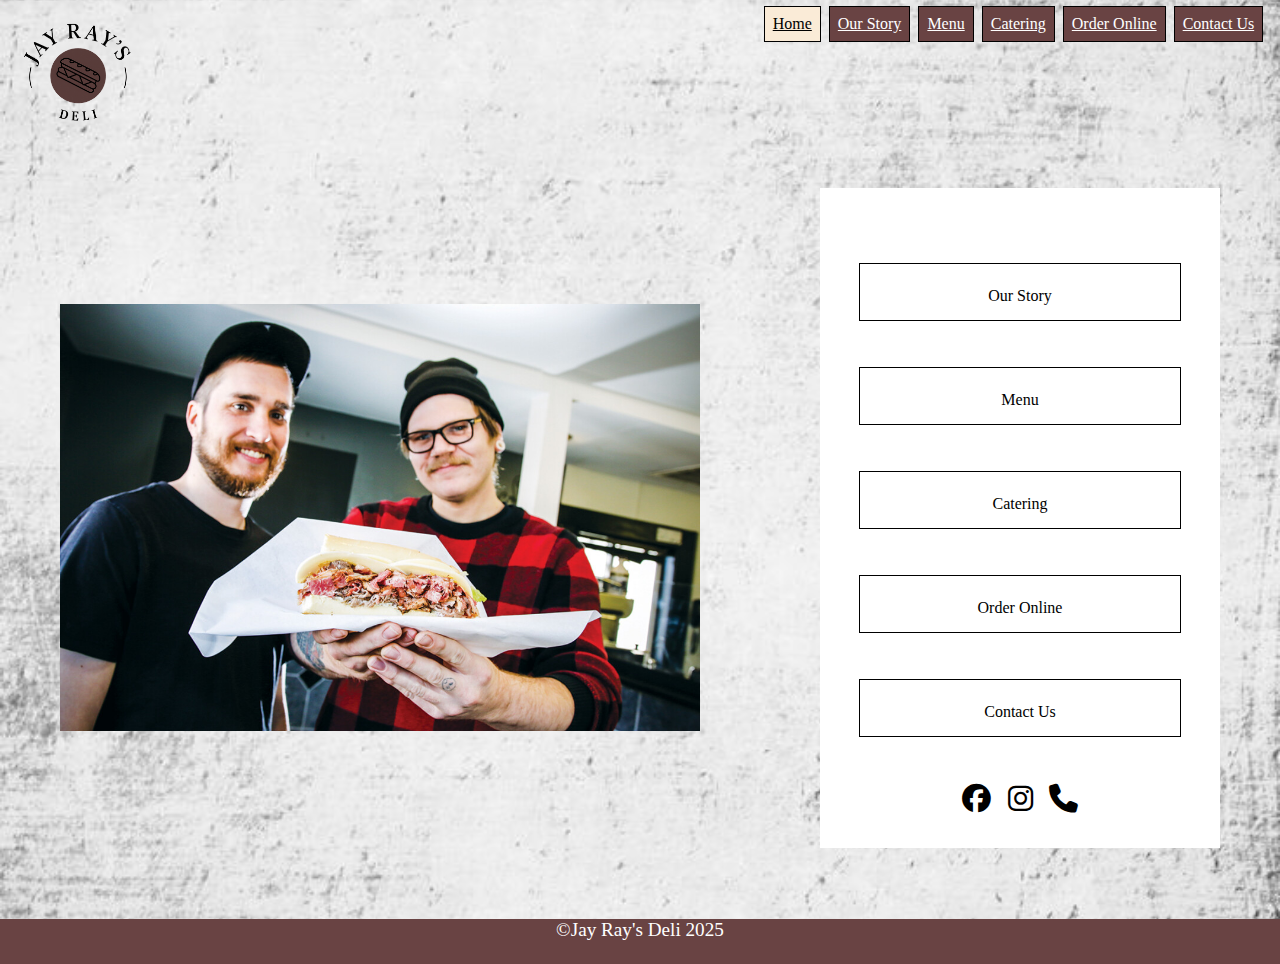
<file: index.html>
<!DOCTYPE html>
<html lang="en">
<head>
    <meta charset="UTF-8">
    <meta name="viewport" content="width=device-width, initial-scale=1.0">
    <link rel="stylesheet" href="main-style.css">
    <link rel="stylesheet" href="https://cdnjs.cloudflare.com/ajax/libs/font-awesome/6.7.2/css/all.min.css">
    <title>Jay Ray's Deli</title>
</head>
<body>
    <header>
        <div class="logo"><img src="logo.png" alt="Sub sandwhich in a brown circle with Jay Ray's Deli surrounding it"></div>
        <div class="nav">
            <ul class="nav-menu">
                <li class="nav-item"><a href="index.html" class="active">Home</a></li>
                <li class="nav-item"><a href="our-story.html">Our Story</a></li>
                <li class="nav-item"><a href="menu.html">Menu</a></li>
                <li class="nav-item"><a href="catering.html">Catering</a></li>
                <li class="nav-item"><a href="order-online.html">Order Online</a></li>
                <li class="nav-item"><a href="contact-us.html">Contact Us</a></li>
            </ul>
        </div>
    </header>
    <main>
        <img src="110484_110484_700_Jay_Rays_Deli_2019_AndreaP_1.jpg" alt="Two guys holding a sandwhich" class="main-img">
        <div class="link-menu">
            <div class="menu-items">
                <a href="our-story.html">Our Story</a>
                <a href="menu.html">Menu</a>
                <a href="catering.html">Catering</a>
                <a href="order-online.html">Order Online</a>
                <a href="contact-us.html">Contact Us</a>
            </div>
            <div class="social-links">
                <a href="https://www.facebook.com/jayraysdeli/"><i class="fa-brands fa-facebook"></i></a>
                <a href="https://www.instagram.com/"><i class="fa-brands fa-instagram"></i></a>
                <a href="tel:7155145736"><i class="fa-solid fa-phone"></i></a>
            </div>
        </div>
        </main>
    <footer style="height: 5vh; background-color: #694343; color: white; font-size: 1.2rem; text-align: center; width: 100%;">
        <p>&copy;Jay Ray's Deli 2025</p>
    </footer>
</body>
</html>
</file>
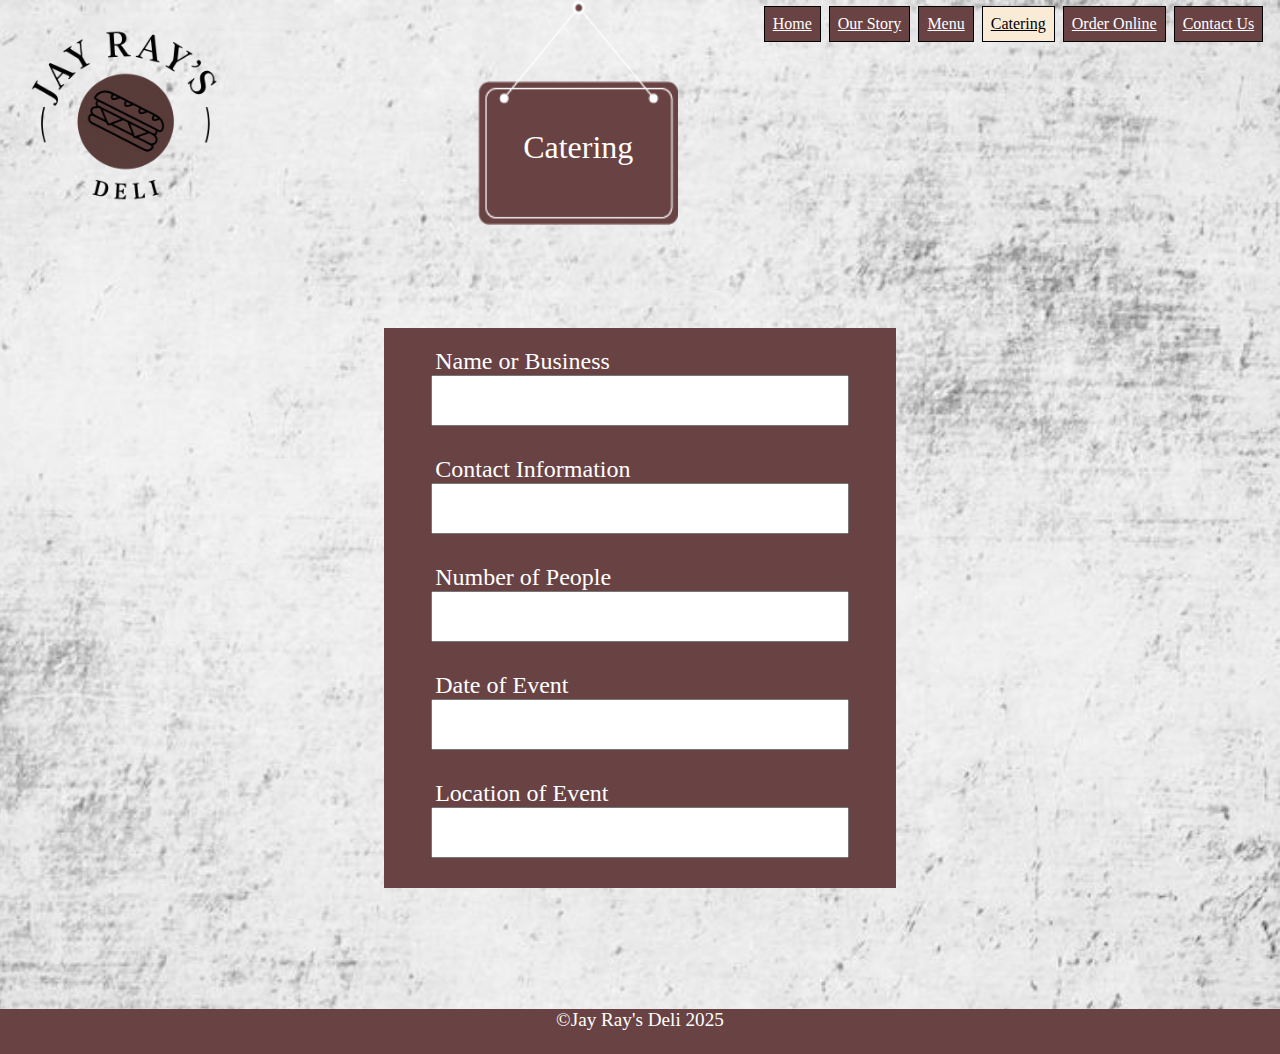
<file: catering.html>
<!DOCTYPE html>
<html lang="en">
<head>
    <meta charset="UTF-8">
    <meta name="viewport" content="width=device-width, initial-scale=1.0">
    <link rel="stylesheet" href="catering-style.css">
    <link rel="stylesheet" href="https://cdnjs.cloudflare.com/ajax/libs/font-awesome/6.7.2/css/all.min.css">
    <title>Jay Ray's Deli</title>
</head>
<body>
    <header>
        <div class="logo"><img src="logo.png" alt="Sub sandwhich in a brown circle with Jay Ray's Deli surrounding it"></div>
        <div class="sign-title">
            <h1>Catering</h1>
        </div>
        <div class="nav">
            <ul class="nav-menu">
                <li class="nav-item"><a href="index.html">Home</a></li>
                <li class="nav-item"><a href="our-story.html">Our Story</a></li>
                <li class="nav-item"><a href="menu.html">Menu</a></li>
                <li class="nav-item"><a href="catering.html" class="active">Catering</a></li>
                <li class="nav-item"><a href="order-online.html">Order Online</a></li>
                <li class="nav-item"><a href="contact-us.html">Contact Us</a></li>
            </ul>
        </div>
    </header>
    <main>
        <form action="#">
            <label for="Name">Name or Business</label>
                <input type="text" id="Name" name="Name">
            <label for="Email">Contact Information</label>
                <input type="text" id="Email" name="Contact Information" >
            <label for="guests">Number of People</label>
                <input type="number" min="0" max="65" id="guests" name="Number of people">
            <label for="Date">Date of Event</label>
                <input type="text" id="Date" name="Date">
            <label for="Location">Location of Event</label>
                <input type="text" id="Location" name="Location">
        </form>
    </main>
    <footer style="height: 5vh; background-color: #694343; color: white; font-size: 1.2rem; text-align: center; width: 100%;">
        <p>&copy;Jay Ray's Deli 2025</p>
    </footer>
</body>
</html>
</file>
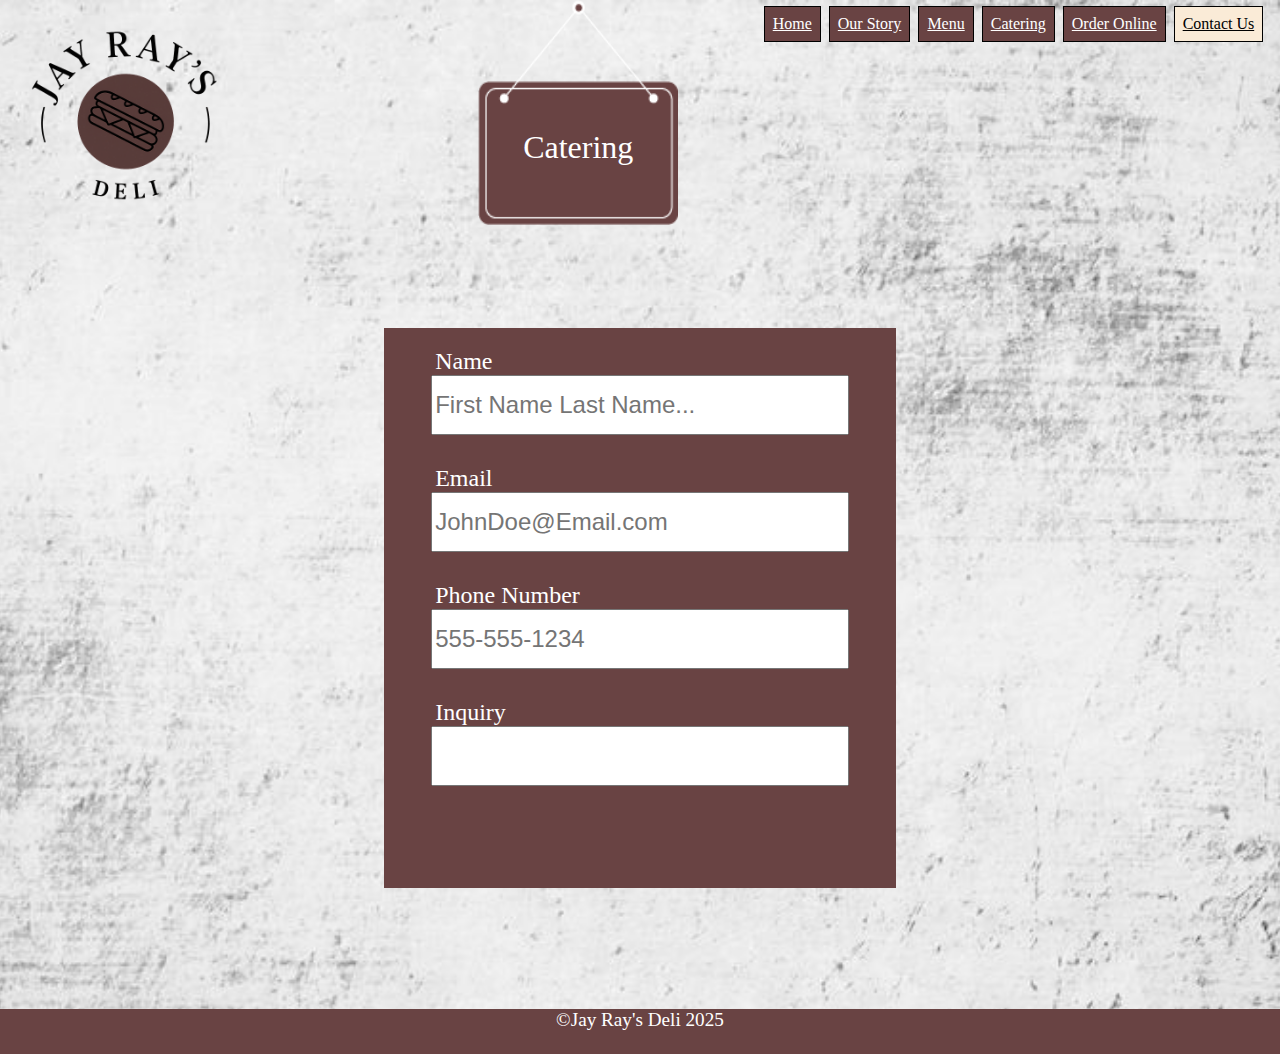
<file: contact-us.html>
<!DOCTYPE html>
<html lang="en">
<head>
    <meta charset="UTF-8">
    <meta name="viewport" content="width=device-width, initial-scale=1.0">
    <link rel="stylesheet" href="contact-style.css">
    <link rel="stylesheet" href="https://cdnjs.cloudflare.com/ajax/libs/font-awesome/6.7.2/css/all.min.css">
    <title>Jay Ray's Deli</title>
</head>
<body>
    <header>
        <div class="logo"><img src="logo.png" alt="Sub sandwhich in a brown circle with Jay Ray's Deli surrounding it"></div>
        <div class="sign-title">
            <h1>Catering</h1>
        </div>
        <div class="nav">
            <ul class="nav-menu">
                <li class="nav-item"><a href="index.html">Home</a></li>
                <li class="nav-item"><a href="our-story.html">Our Story</a></li>
                <li class="nav-item"><a href="menu.html">Menu</a></li>
                <li class="nav-item"><a href="catering.html">Catering</a></li>
                <li class="nav-item"><a href="order-online.html">Order Online</a></li>
                <li class="nav-item"><a href="contact-us.html" class="active">Contact Us</a></li>
            </ul>
        </div>
    </header>
    <main>
        <form action="#">
            <label for="Name">Name</label>
                <input type="text" id="Name" name="Name" placeholder="First Name Last Name...">
            <label for="Email">Email</label>
                <input type="email" id="Email" name="email" placeholder="JohnDoe@Email.com">
            <label for="Phone">Phone Number</label>
                <input type="tel" id="phone" name="phone" pattern="[0-9]{3}-[0-9]{3}-{0-9}{4}" placeholder="555-555-1234">
            <label for="guests">Inquiry</label>
                <input type="text" id="Inquiry" name="Inquiry">
        </form>
    </main>
    <footer style="height: 5vh; background-color: #694343; color: white; font-size: 1.2rem; text-align: center; width: 100%;">
        <p>&copy;Jay Ray's Deli 2025</p>
    </footer>
</body>
</html>
</file>
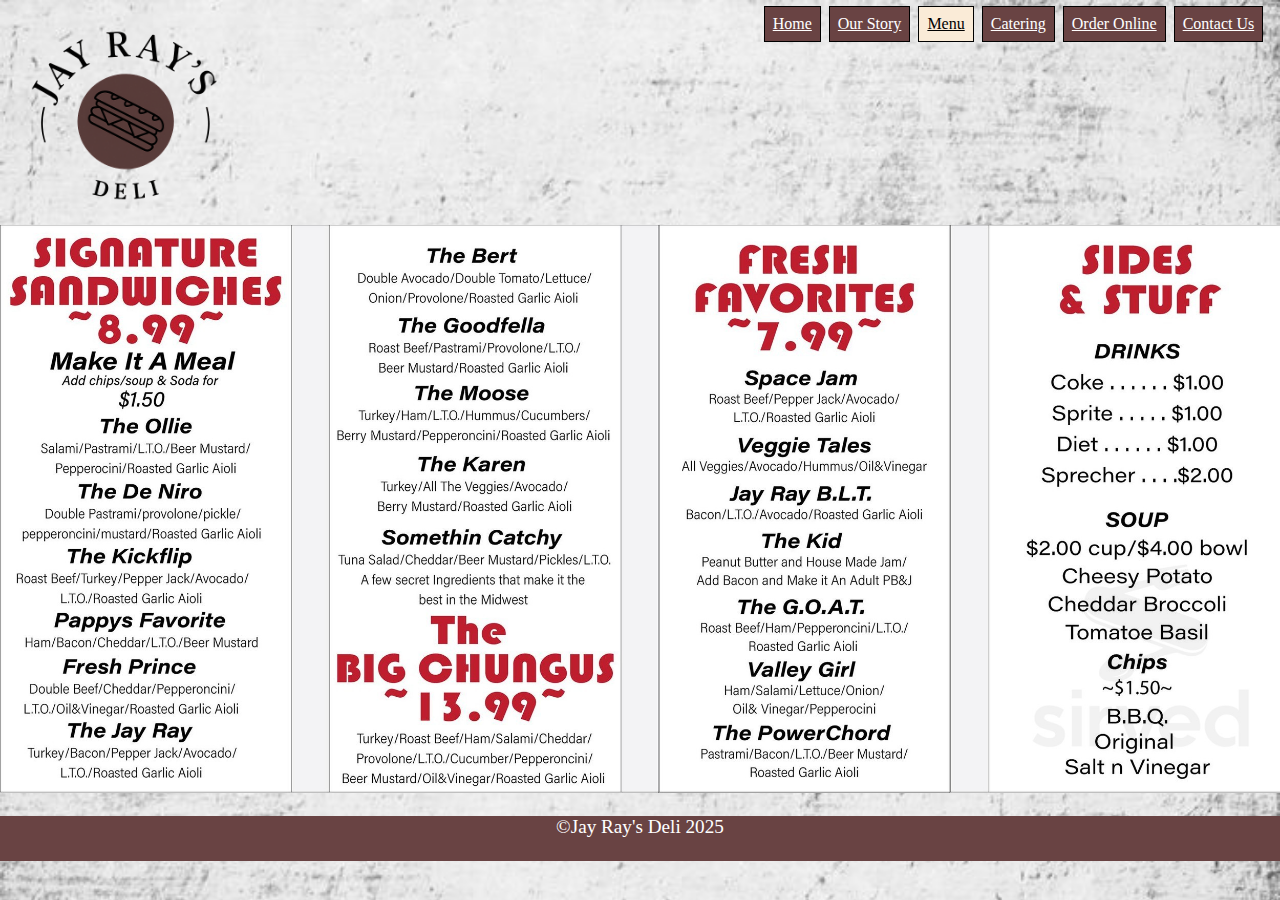
<file: menu.html>
<!DOCTYPE html>
<html lang="en">
<head>
    <meta charset="UTF-8">
    <meta name="viewport" content="width=device-width, initial-scale=1.0">
    <link rel="stylesheet" href="menu-style.css">
    <link rel="stylesheet" href="https://cdnjs.cloudflare.com/ajax/libs/font-awesome/6.7.2/css/all.min.css">
    <title>Jay Ray's Deli</title>
</head>
<body>
    <header>
        <div class="logo"><img src="logo.png" alt="Sub sandwhich in a brown circle with Jay Ray's Deli surrounding it"></div>
        <div class="nav">
            <ul class="nav-menu">
                <li class="nav-item"><a href="index.html">Home</a></li>
                <li class="nav-item"><a href="our-story.html">Our Story</a></li>
                <li class="nav-item"><a href="menu.html" class="active">Menu</a></li>
                <li class="nav-item"><a href="catering.html">Catering</a></li>
                <li class="nav-item"><a href="order-online.html">Order Online</a></li>
                <li class="nav-item"><a href="contact-us.html">Contact Us</a></li>
            </ul>
        </div>
    </header>
    <main>
        <img src="614dd2dcf1c10.jpg" alt="Jay Rays Menu" class="menu-img">
    </main>
    <footer style="height: 5vh; background-color: #694343; color: white; font-size: 1.2rem; text-align: center; width: 100%;">
        <p>&copy;Jay Ray's Deli 2025</p>
    </footer>
</body>
</html>
</file>
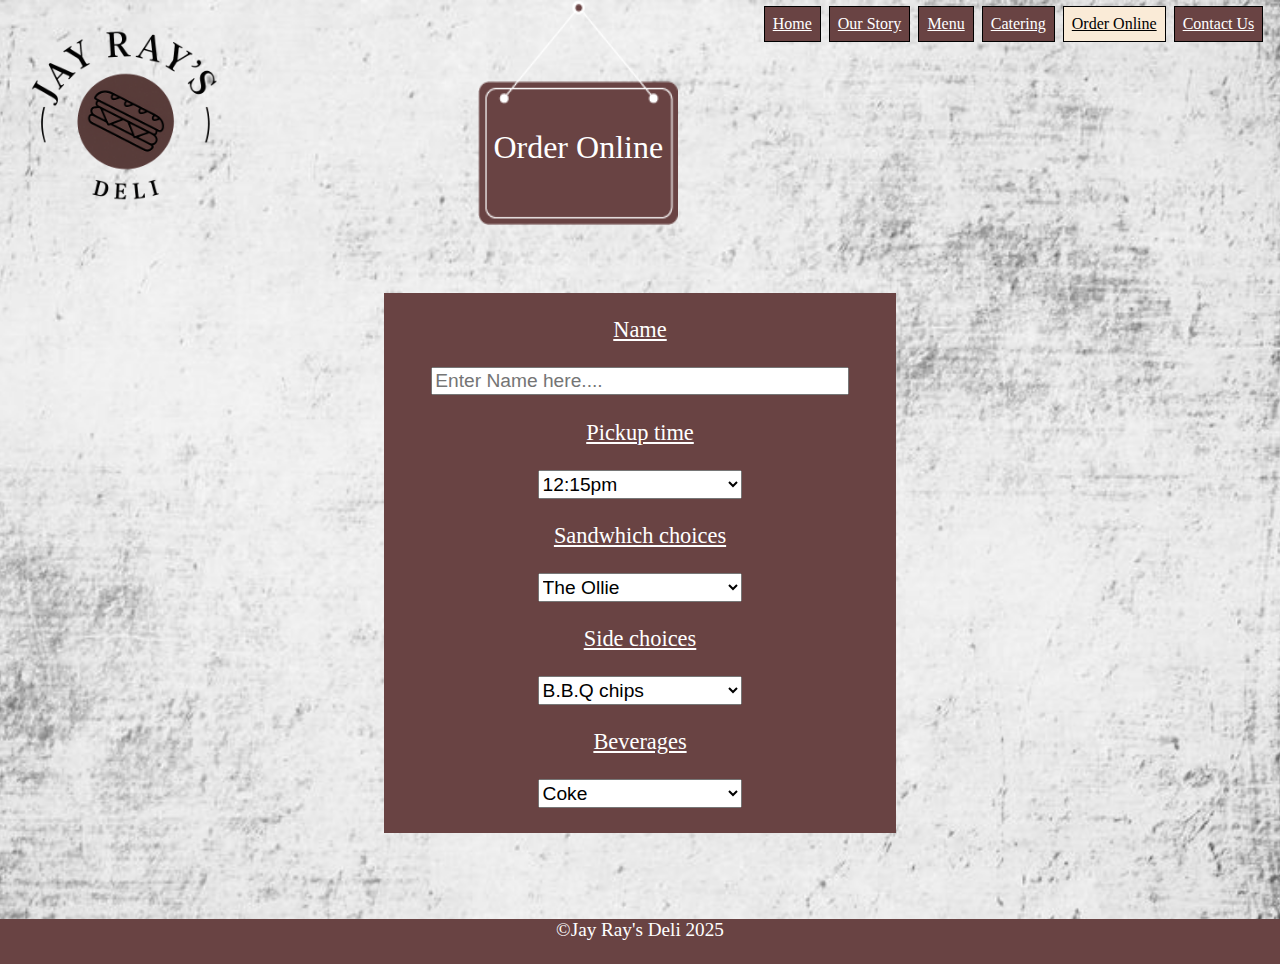
<file: order-online.html>
<!DOCTYPE html>
<html lang="en">
<head>
    <meta charset="UTF-8">
    <meta name="viewport" content="width=device-width, initial-scale=1.0">
    <link rel="stylesheet" href="order-style.css">
    <link rel="stylesheet" href="https://cdnjs.cloudflare.com/ajax/libs/font-awesome/6.7.2/css/all.min.css">
    <title>Jay Ray's Deli</title>
</head>
<body>
    <header>
        <div class="logo"><img src="logo.png" alt="Sub sandwhich in a brown circle with Jay Ray's Deli surrounding it"></div>
        <div class="sign-title">
            <h1>Order Online</h1>
        </div>
        <div class="nav">
            <ul class="nav-menu">
                <li class="nav-item"><a href="index.html">Home</a></li>
                <li class="nav-item"><a href="our-story.html">Our Story</a></li>
                <li class="nav-item"><a href="menu.html">Menu</a></li>
                <li class="nav-item"><a href="catering.html">Catering</a></li>
                <li class="nav-item"><a href="order-online.html" class="active">Order Online</a></li>
                <li class="nav-item"><a href="contact-us.html">Contact Us</a></li>
            </ul>
        </div>
    </header>
    <main>
        <form action="#">
            <label for="Name">Name</label>
            <input type="text" id="Name" name="Name" placeholder="Enter Name here....">
            <label for="time">Pickup time</label>
                <select id="time" name="time">
                <option value="time">12:15pm</option>
                <option value="time">12:20pm</option>
                <option value="time">12:25pm</option>
                <option value="time">12:30pm</option>
                <option value="time">12:35pm</option>
                <option value="time">12:40pm</option>
                <option value="time">12:45pm</option>
                <option value="time">12:50pm</option>
                <option value="time">12:55pm</option>
                <option value="time">1:00pm</option>
                <option value="time">1:05pm</option>
                <option value="time">1:10pm</option>
                <option value="time">1:15pm</option>
                <option value="time">1:25pm</option>
                <option value="time">1:30pm</option>
                <option value="time">1:35pm</option>
            </select>
            <label for="sandwhich">Sandwhich choices</label>
            <select id="Sandwhich" name="time">
                <option value="sandwhich">The Ollie</option>
                <option value="sandwhich">The De Niro</option>
                <option value="sandwhich">The Kickflip</option>
                <option value="sandwhich">Pappys Favorite</option>
                <option value="sandwhich">Fresh Prince</option>
                <option value="sandwhich">The Jay Ray</option>
                <option value="sandwhich">The Bert</option>
                <option value="sandwhich">The Goodfella</option>
                <option value="sandwhich">The Moose</option>
                <option value="sandwhich">The Karen</option>
                <option value="sandwhich">Something Catchy</option>
                <option value="sandwhich">The Big Chungus</option>
                <option value="sandwhich">The Bert</option>
                <option value="sandwhich">Space Jam</option>
                <option value="sandwhich">Veggie Tales</option>
                <option value="sandwhich">Jay Ray B.L.T</option>
                <option value="sandwhich">Something Catchy</option>
                <option value="sandwhich">The Kid</option>
                <option value="sandwhich">The G.O.A.T</option>
                <option value="sandwhich">Valley Girl</option>
                <option value="sandwhich">The Powerchord</option>
            </select>
            <label for="side">Side choices</label>
            <select id="Side" name="side">
                <option value="Side">B.B.Q chips</option>
                <option value="Side">Original chips</option>
                <option value="Side">Salt n Vinegar</option>
                <option value="Side">Cheesy Potato Soup</option>
                <option value="Side">Cheddar Broccoli Soup</option>
                <option value="Side">Tomatoe Basil</option>
            </select>
            <label for="Drink">Beverages</label>
            <select id="Drink" name="Drink">
                <option value="Drink">Coke</option>
                <option value="Drink">Sprite</option>
                <option value="Drink">Diet</option>
                <option value="Drink">Sprecher</option>
            </select>
        </form>
    </main>
    <footer style="height: 5vh; background-color: #694343; color: white; font-size: 1.2rem; text-align: center; width: 100%;">
        <p>&copy;Jay Ray's Deli 2025</p>
    </footer>
</body>
</html>
</file>
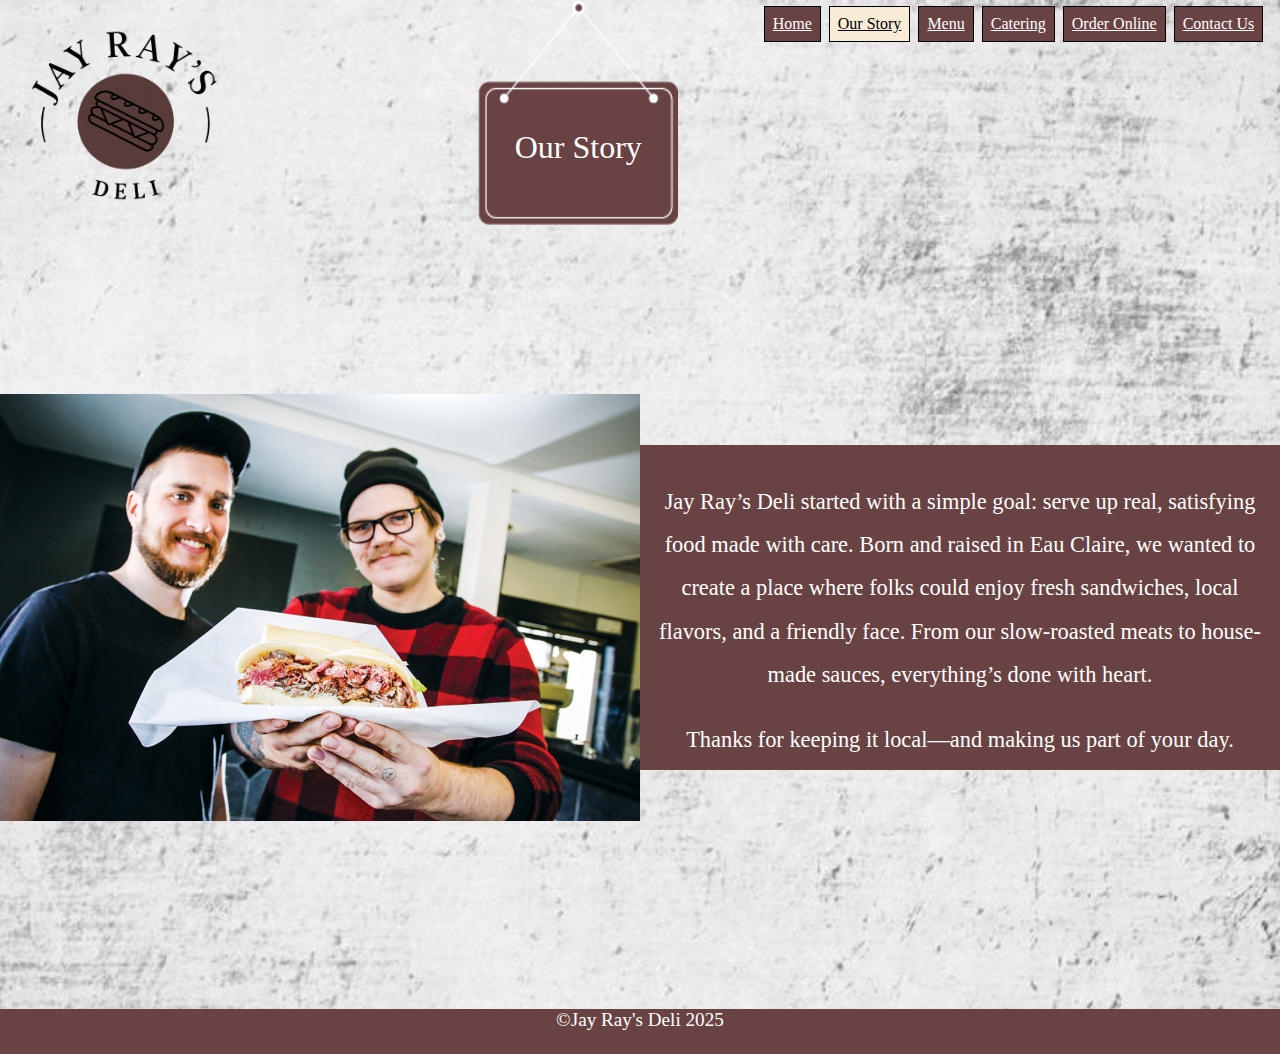
<file: our-story.html>
<!DOCTYPE html>
<html lang="en">
<head>
    <meta charset="UTF-8">
    <meta name="viewport" content="width=device-width, initial-scale=1.0">
    <link rel="stylesheet" href="story-style.css">
    <link rel="stylesheet" href="https://cdnjs.cloudflare.com/ajax/libs/font-awesome/6.7.2/css/all.min.css">
    <title>Jay Ray's Deli</title>
</head>
<body>
    <header>
        <div class="logo"><img src="logo.png" alt="Sub sandwhich in a brown circle with Jay Ray's Deli surrounding it"></div>
        <div class="sign-title">
            <h1>Our Story</h1>
        </div>
        <div class="nav">
            <ul class="nav-menu">
                <li class="nav-item"><a href="index.html">Home</a></li>
                <li class="nav-item"><a href="our-story.html" class="active">Our Story</a></li>
                <li class="nav-item"><a href="menu.html">Menu</a></li>
                <li class="nav-item"><a href="catering.html">Catering</a></li>
                <li class="nav-item"><a href="order-online.html">Order Online</a></li>
                <li class="nav-item"><a href="contact-us.html">Contact Us</a></li>
            </ul>
        </div>
    </header>
    <main>
        <img src="110484_110484_700_Jay_Rays_Deli_2019_AndreaP_1.jpg" alt="Two guys holding a sandwhich" class="main-img">
        <div class="hero-text">
            <p>
                Jay Ray’s Deli started with a simple goal: serve up real, satisfying food made with care. Born and raised in Eau Claire, we wanted to create a place where folks could enjoy fresh sandwiches, local flavors, and a friendly face. From our slow-roasted meats to house-made sauces, everything’s done with heart.
            </p>
            <p>Thanks for keeping it local—and making us part of your day.</p>
        </div>
    </main>
    <footer style="height: 5vh; background-color: #694343; color: white; font-size: 1.2rem; text-align: center; width: 100%;">
        <p>&copy;Jay Ray's Deli 2025</p>
    </footer>
</body>
</html>
</file>
<file: main-style.css>
body {
    margin: 0;
    padding: 0;
    background-image: url("textured-background.jpg");
    background-size: contain;
}

header {
    height: 15vh;
    width: 100%;
    display: flex;
    flex-flow: row nowrap;
    justify-content: space-between;
}

header .logo {
    margin: 1% 0 0 1%;
    height: inherit;
    width: 30%;
}

.logo img {
    height: 130px;
    width: auto;
}

header .nav {
    width: fit-content;
    height: fit-content;
    margin: 0.5% 1% 0 0;
}

.nav .nav-menu {
    list-style-type: none;
    margin: 0;
    padding: 0;
}

.nav-menu .nav-item {
    display: inline;
    float: left;
}

.nav-item a {
    display: block;
    padding: 0.5rem;
    background-color: #694343;
    border: 1px solid black;
    margin: 0 4px;
    color: white;
}

.nav-item a:hover {
    background-color: antiquewhite;
    color: black;
    padding: 10px;
}

.nav-item .active {
    color: black;
    background-color: antiquewhite;
}

main {
    height: 85vh;
    display: flex;
    flex-flow: row nowrap;
    justify-content: space-around;
    align-items: center;
}

.main-img {
    height: auto;
    width: 50%;
}

.link-menu {
    width: 300px;
    height: 70vh;
    overflow: hidden;
    background: white;
    display: flex;
    flex-flow: column nowrap;
    justify-content: space-between;
    align-items: center;
    padding: 30px 50px 0;
}

.menu-items {
    width: 80%;
    display: flex;
    flex-flow: column nowrap;
    justify-content: space-evenly;
    align-items: center;
    height: 90%;
}

.menu-items a {
    width: 20rem;
    height: 3.5rem;
    text-align: center;
    line-height: 4rem;
    border: 1px solid black;
    color: black;
    text-decoration: none;
}

.menu-items a:hover {
    background-color: #694343;
    color: white;
    font-size: 1.6rem;
}

.social-links {
    display: flex;
    flex-flow: row nowrap;
    justify-content: space-evenly;
    align-items: center;
    text-align: center;
    width: 50%;
    margin-bottom: 2rem;
    font-size: 1.8rem;
}

.social-links i {
    color: black;
}

.social-links i:hover {
    font-size: 2.1rem;
    color: #694343;
}

@media screen and (max-width: 800px){
    header {
        height: fit-content;
        flex-flow: column nowrap;
        justify-content: center;
        align-items: center;
    }

    header .logo {
        height: 130px;
        width: auto;
    }

    main {
        height: fit-content;
        flex-flow: column nowrap;
        align-items: center;
        margin-top: 1rem;
    }

    .main-img {
        margin-bottom: 2rem;
    }

    .link-menu {
        width: 50%;
        height: 60vh;
    }
}

@media screen and (max-width: 599px) {
    header .nav {
        width: 100%;
    }

    .nav-menu .nav-item {
        float: none;
    }

    .link-menu {
        width: 80%;
        padding: 0;
    }

    .menu-items {
        width: 80%;
        display: flex;
        flex-flow: column nowrap;
        justify-content: space-evenly;
        align-items: center;
        height: 90%;
    }
}
</file>
<file: catering-style.css>
body {
    margin: 0;
    padding: 0;
    background-image: url("textured-background.jpg");
    background-size: cover;
    background-repeat: no-repeat;
    background-position: top;
}

header {
    height: 25vh;
    width: 100%;
    display: flex;
    flex-flow: row nowrap;
    justify-content: space-between;
    overflow: hidden;
}

header .logo {
    margin: 1% 0 0 1%;
    height: inherit;
    width: 30%;
}

.logo img {
    height: inherit;
    width: auto;
}

.sign-title {
    background-image: url("../sign.png");
    background-size: 100% 100%;
    background-repeat: no-repeat;
    width: 200px;
    text-align: center;
    color: white;
}

.sign-title h1 {
    line-height: 28vh;
    font-weight: 400;
}

header .nav {
    width: fit-content;
    height: fit-content;
    margin: 0.5% 1% 0 0;
}

.nav .nav-menu {
    list-style-type: none;
    margin: 0;
    padding: 0;
}

.nav-menu .nav-item {
    display: inline;
    float: left;
}

.nav-item a {
    display: block;
    padding: 8px;
    background-color: #694343;
    border: 1px solid black;
    margin: 0 4px;
    color: white;
}

.nav-item a:hover {
    background-color: antiquewhite;
    color: black;
    padding: 10px;
}

.nav-item .active {
    color: black;
    background-color: antiquewhite;
}

main {
    height: 85vh;
    display: flex;
    justify-content: center;
    align-items: center;
}

form {
    height: 60vh;
    width: 40vw;
    background-color: #694343;
    color: white;
    display: flex;
    flex-flow: column nowrap;
    align-items: center;
    padding-top: 20px;
}

input {
    width: 80%;
    height: 10%;
    margin-bottom: 30px;
}

label {
    font-size: 1.5rem;
    width: 80%;
}

@media screen and (max-width: 800px){
    header {
        height: fit-content;
        flex-flow: column nowrap;
        justify-content: center;
        align-items: center;
    }

    header .logo {
        height: 130px;
        width: auto;
        margin-bottom: 2rem;
    }

    .logo img {
        height: 10rem;
        width: auto;
    }

    .sign-title {
        width: 18rem;
        order:3;
        height: 18rem;
    }

    .sign-title h1 {
        line-height: 22rem;
        font-weight: 400;
    }

     main {
        height: fit-content;
        flex-flow: column nowrap;
        align-items: center;
        margin-top: 1rem;
    }

    form {
        height: fit-content;
        width: 80vw;
    }
}

@media screen and (max-width: 599px) {
    header .nav {
        width: 100%;
    }

    .nav-menu .nav-item {
        float: none;
    }

    .link-menu {
        width: 80%;
        padding: 0;
    }

    .menu-items {
        width: 80%;
        display: flex;
        flex-flow: column nowrap;
        justify-content: space-evenly;
        align-items: center;
        height: 90%;
    }

     .sign-title {
        width: 15rem;
        order:3;
        height: 15rem;
    }

    .sign-title h1 {
        line-height: 18rem;
        font-weight: 400;
    }

    .main-img {
        width: 80%;
    }
}
</file>
<file: contact-style.css>
body {
    margin: 0;
    padding: 0;
    background-image: url("textured-background.jpg");
    background-size: cover;
    background-repeat: no-repeat;
    background-position: top;
}

header {
    height: 25vh;
    width: 100%;
    display: flex;
    flex-flow: row nowrap;
    justify-content: space-between;
    overflow: hidden;
}

header .logo {
    margin: 1% 0 0 1%;
    height: inherit;
    width: 30%;
}

.logo img {
    height: inherit;
    width: auto;
}

.sign-title {
    background-image: url("sign.png");
    background-size: 100% 100%;
    background-repeat: no-repeat;
    width: 200px;
    text-align: center;
    color: white;
}

.sign-title h1 {
    line-height: 28vh;
    font-weight: 400;
}

header .nav {
    width: fit-content;
    height: fit-content;
    margin: 0.5% 1% 0 0;
}

.nav .nav-menu {
    list-style-type: none;
    margin: 0;
    padding: 0;
}

.nav-menu .nav-item {
    display: inline;
    float: left;
}

.nav-item a {
    display: block;
    padding: 8px;
    background-color: #694343;
    border: 1px solid black;
    margin: 0 4px;
    color: white;
}

.nav-item a:hover {
    background-color: antiquewhite;
    color: black;
    padding: 10px;
}

.nav-item .active {
    color: black;
    background-color: antiquewhite;
}

main {
    height: 85vh;
    display: flex;
    justify-content: center;
    align-items: center;
}

form {
    height: 60vh;
    width: 40vw;
    background-color: #694343;
    color: white;
    display: flex;
    flex-flow: column nowrap;
    align-items: center;
    padding-top: 20px;
}

input {
    width: 80%;
    height: 10%;
    margin-bottom: 30px;
    font-size: 1.5rem;
}

label {
    font-size: 1.5rem;
    width: 80%;
}

@media screen and (max-width: 800px){
    header {
        height: fit-content;
        flex-flow: column nowrap;
        justify-content: center;
        align-items: center;
    }

    header .logo {
        height: 130px;
        width: auto;
        margin-bottom: 2rem;
    }

    .logo img {
        height: 10rem;
        width: auto;
    }

    .sign-title {
        width: 18rem;
        order:3;
        height: 18rem;
    }

    .sign-title h1 {
        line-height: 22rem;
        font-weight: 400;
    }

     main {
        height: fit-content;
        flex-flow: column nowrap;
        align-items: center;
        margin-top: 1rem;
    }

    form {
        height: fit-content;
        width: 100vw;
    }
}

@media screen and (max-width: 599px) {
    header .nav {
        width: 100%;
    }

    .nav-menu .nav-item {
        float: none;
    }

    .link-menu {
        width: 80%;
        padding: 0;
    }

    .menu-items {
        width: 80%;
        display: flex;
        flex-flow: column nowrap;
        justify-content: space-evenly;
        align-items: center;
        height: 90%;
    }

     .sign-title {
        width: 15rem;
        order:3;
        height: 15rem;
    }

    .sign-title h1 {
        line-height: 18rem;
        font-weight: 400;
    }

    .main-img {
        width: 80%;
    }
}
</file>
<file: menu-style.css>
body {
    margin: 0;
    padding: 0;
    background-image: url("textured-background.jpg");
    background-size: cover;
    background-repeat: no-repeat;
    background-position: top;
}

header {
    height: 25vh;
    width: 100%;
    display: flex;
    flex-flow: row nowrap;
    justify-content: space-between;
    overflow: hidden;
}

header .logo {
   margin: 1% 0 0 1%;
    height: inherit;
    width: 30%;
}

.logo img {
    height: inherit;
    width: auto;
}

.sign-title {
    background-image: url("sign.png");
    background-size: 100% 100%;
    background-repeat: no-repeat;
    width: 200px;
    text-align: center;
    color: white;
}

.sign-title h1 {
    line-height: 28vh;
    font-weight: 400;
}

header .nav {
    width: fit-content;
    height: fit-content;
    margin: 0.5% 1% 0 0;
}

.nav .nav-menu {
    list-style-type: none;
    margin: 0;
    padding: 0;
}

.nav-menu .nav-item {
    display: inline;
    float: left;
}

.nav-item a {
    display: block;
    padding: 8px;
    background-color: #694343;
    border: 1px solid black;
    margin: 0 4px;
    color: white;
}

.nav-item a:hover {
    background-color: antiquewhite;
    color: black;
    padding: 10px;
}

.nav-item .active {
    color: black;
    background-color: antiquewhite;
}

.menu-img {
    width: 100%;
    height: auto;
}

@media screen and (max-width: 800px){
    header {
        height: fit-content;
        flex-flow: column nowrap;
        justify-content: center;
        align-items: center;
    }

    header .logo {
        height: 130px;
        width: auto;
        margin-bottom: 2rem;
    }

    .logo img {
        height: 10rem;
        width: auto;
    }

    main {
        height: fit-content;
        flex-flow: column nowrap;
        align-items: center;
        margin-top: 1rem;
    }

    .main-img {
        margin-bottom: 2rem;
    }
}

@media screen and (max-width: 599px) {
    header .nav {
        width: 100%;
    }

    .nav-menu .nav-item {
        float: none;
    }

    .link-menu {
        width: 80%;
        padding: 0;
    }

    .menu-items {
        width: 80%;
        display: flex;
        flex-flow: column nowrap;
        justify-content: space-evenly;
        align-items: center;
        height: 90%;
    }

     .sign-title {
        width: 15rem;
        order:3;
        height: 15rem;
    }

    .sign-title h1 {
        line-height: 18rem;
        font-weight: 400;
    }

    .main-img {
        width: 80%;
    }
}
</file>
<file: order-style.css>
body {
    margin: 0;
    padding: 0;
    background-image: url("textured-background.jpg");
    background-size: cover;
    background-repeat: no-repeat;
    background-position: top;
}

header {
    height: 25vh;
    width: 100%;
    display: flex;
    flex-flow: row nowrap;
    justify-content: space-between;
    overflow: hidden;
}

header .logo {
   margin: 1% 0 0 1%;
    height: inherit;
    width: 30%;
}

.logo img {
    height: inherit;
    width: auto;
}

.sign-title {
    background-image: url("sign.png");
    background-size: 100% 100%;
    background-repeat: no-repeat;
    width: 200px;
    text-align: center;
    color: white;
}

.sign-title h1 {
    line-height: 28vh;
    font-weight: 400;
}

header .nav {
    width: fit-content;
    height: fit-content;
    margin: 0.5% 1% 0 0;
}

.nav .nav-menu {
    list-style-type: none;
    margin: 0;
    padding: 0;
}

.nav-menu .nav-item {
    display: inline;
    float: left;
}

.nav-item a {
    display: block;
    padding: 8px;
    background-color: #694343;
    border: 1px solid black;
    margin: 0 4px;
    color: white;
}

.nav-item a:hover {
    background-color: antiquewhite;
    color: black;
    padding: 10px;
}

.nav-item .active {
    color: black;
    background-color: antiquewhite;
}

main {
    height: 75vh;
    display: flex;
    flex-flow: row nowrap;
    justify-content: center;
    align-items: center;
}

form {
    background-color: #694343;
    height: 80%;
    width: 40%;
    display: flex;
    flex-flow: column nowrap;
    justify-content: space-evenly;
    align-items: center;
}

label {
    font-size: 1.4rem;
    color: white;
    width: 80%;
    text-decoration: underline;
    text-align: center;
}

input {
    width: 80%;
    height: 1.4rem;
    font-size: 1.2rem;
}

select {
    width: 40%;
    height: 1.8rem;
    font-size: 1.2rem;
}

@media screen and (max-width: 800px){
    header {
        height: fit-content;
        flex-flow: column nowrap;
        justify-content: center;
        align-items: center;
    }

    header .logo {
        height: 130px;
        width: auto;
        margin-bottom: 2rem;
    }

    .logo img {
        height: 10rem;
        width: auto;
    }

    .sign-title {
        width: 18rem;
        order:3;
        height: 18rem;
    }

    .sign-title h1 {
        line-height: 22rem;
        font-weight: 400;
    }

     main {
        height: fit-content;
        flex-flow: column nowrap;
        align-items: center;
        margin-top: 1rem;
    }

    form {
        height: 80vh;
        width: 80vw;
    }
}

@media screen and (max-width: 599px) {
    header .nav {
        width: 100%;
    }

    .nav-menu .nav-item {
        float: none;
    }

    .link-menu {
        width: 80%;
        padding: 0;
    }

    .menu-items {
        width: 80%;
        display: flex;
        flex-flow: column nowrap;
        justify-content: space-evenly;
        align-items: center;
        height: 90%;
    }

     .sign-title {
        width: 15rem;
        order:3;
        height: 15rem;
    }

    .sign-title h1 {
        line-height: 18rem;
        font-weight: 400;
    }

    .main-img {
        width: 80%;
    }

    select {
        width: 100%;
    }
}
</file>
<file: story-style.css>
body {
    margin: 0;
    padding: 0;
    background-image: url("textured-background.jpg");
    background-size: cover;
    background-repeat: no-repeat;
    background-position: top;
}

header {
    height: 25vh;
    width: 100%;
    display: flex;
    flex-flow: row nowrap;
    justify-content: space-between;
    overflow: hidden;
}

header .logo {
   margin: 1% 0 0 1%;
    height: inherit;
    width: 30%;
}

.logo img {
    height: inherit;
    width: auto;
}

.sign-title {
    background-image: url("sign.png");
    background-size: 100% 100%;
    background-repeat: no-repeat;
    width: 200px;
    text-align: center;
    color: white;
}

.sign-title h1 {
    line-height: 28vh;
    font-weight: 400;
}

header .nav {
    width: fit-content;
    height: fit-content;
    margin: 0.5% 1% 0 0;
}

.nav .nav-menu {
    list-style-type: none;
    margin: 0;
    padding: 0;
}

.nav-menu .nav-item {
    display: inline;
    float: left;
}

.nav-item a {
    display: block;
    padding: 0.5rem;
    background-color: #694343;
    border: 1px solid black;
    margin: 0 4px;
    color: white;
}

.nav-item a:hover {
    background-color: antiquewhite;
    color: black;
    padding: 10px;
}

.nav-item .active {
    color: black;
    background-color: antiquewhite;
}

main {
    height: 85vh;
    display: flex;
    flex-flow: row nowrap;
    justify-content: space-around;
    align-items: center;
}

.main-img {
    height: auto;
    width: 50%;
}

.hero-text {
    width: 50%;
    background-color: #694343;
    color: white;
    height: 300px;
    font-size: 1.4rem;
    text-align: center;
    line-height: 2.7rem;
    padding: 0.8rem;
}


@media screen and (max-width: 800px){
    header {
        height: fit-content;
        flex-flow: column nowrap;
        justify-content: center;
        align-items: center;
    }

    header .logo {
        height: 130px;
        width: auto;
        margin-bottom: 2rem;
    }

    .logo img {
        height: 10rem;
        width: auto;
    }

    .sign-title {
        width: 20rem;
        order:3;
        height: 20rem;
    }

    .sign-title h1 {
        line-height: 25rem;
        font-weight: 400;
    }

     main {
        height: fit-content;
        flex-flow: column nowrap;
        align-items: center;
        margin-top: 1rem;
    }

    .main-img {
        margin-bottom: 2rem;
    }

    .hero-text {
        width: 80%;
        height: fit-content;
    }   
}

@media screen and (max-width: 599px) {
    header .nav {
        width: 100%;
    }

    .nav-menu .nav-item {
        float: none;
    }

    .link-menu {
        width: 80%;
        padding: 0;
    }

    .menu-items {
        width: 80%;
        display: flex;
        flex-flow: column nowrap;
        justify-content: space-evenly;
        align-items: center;
        height: 90%;
    }

     .sign-title {
        width: 15rem;
        order:3;
        height: 15rem;
    }

    .sign-title h1 {
        line-height: 18rem;
        font-weight: 400;
    }

    .main-img {
        width: 80%;
    }
}
</file>
